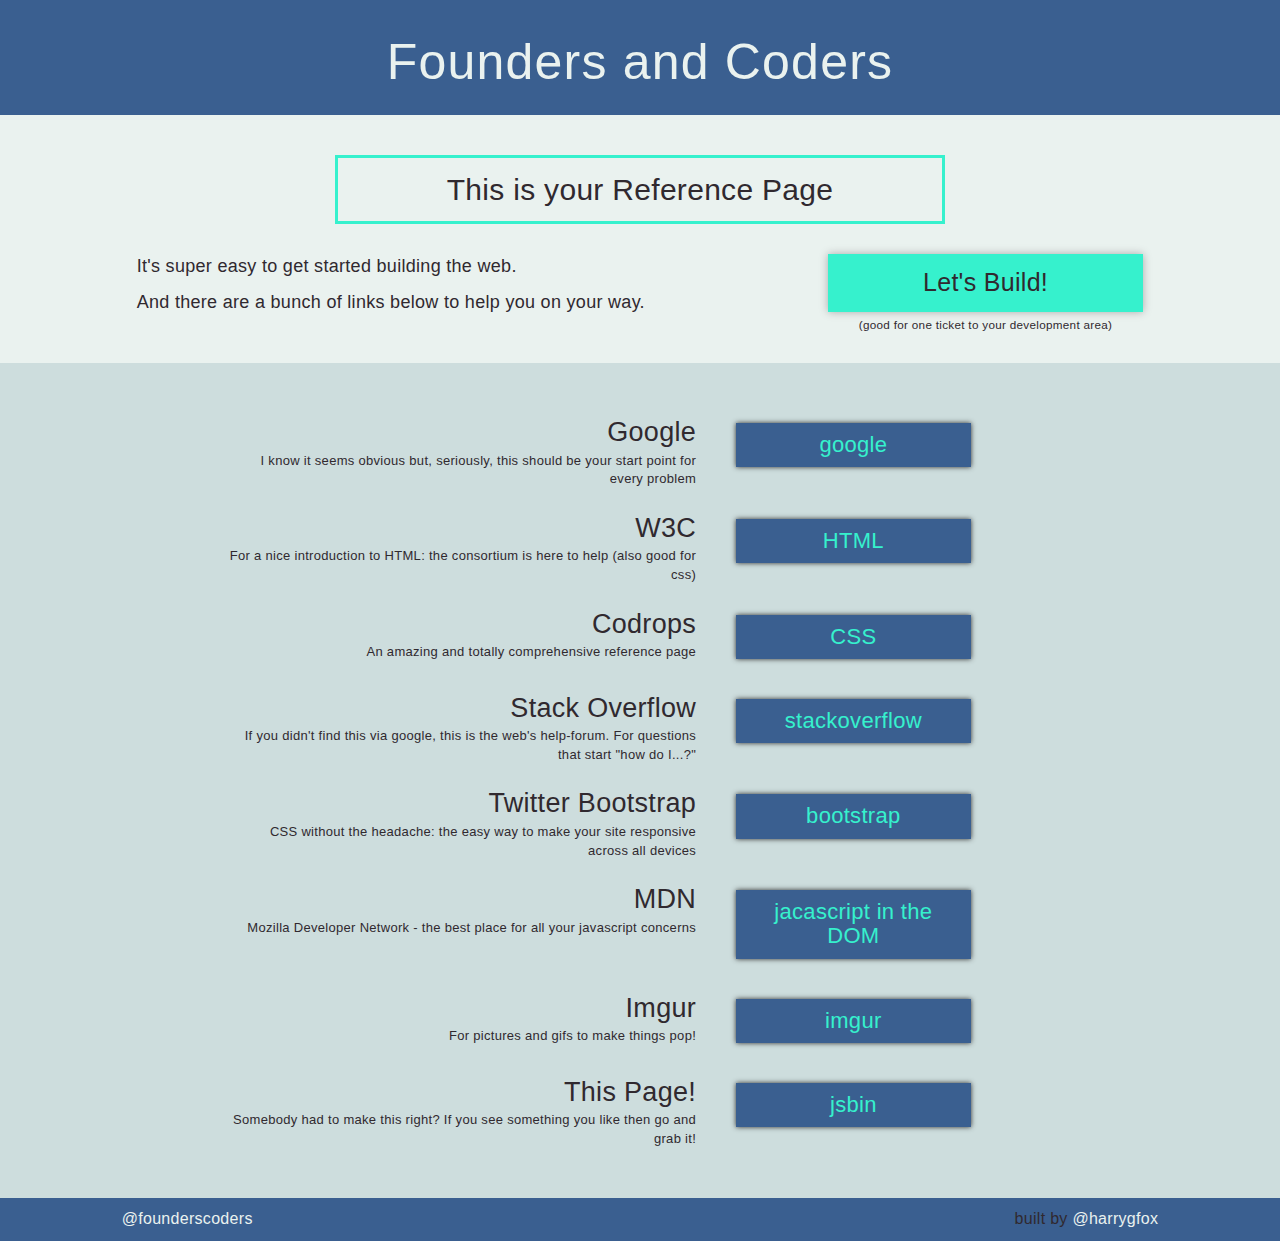
<file: website-in-a-day/reference/index.html>
<!DOCTYPE html>
<html lang="en">
<head>
    <meta charset="UTF-8">
    <title>Reference</title>
    <meta name="viewport" content="width=device-width initial-scale=1" />
    <link rel="stylesheet" href="https://maxcdn.bootstrapcdn.com/bootstrap/3.3.1/css/bootstrap.min.css">
    <link rel="stylesheet" href="main.css">
</head>
<body>
<div class="hide">
    <h4>Oh Hello<br><span>You're now viewing me at a smaller screen size</span></h4>
</div>
<div class="container-fluid">
    <div class="title row">
        <div class="subtitle col-sm-8 col-sm-offset-2 col-md-10 col-md-offset-1">
            <a href="http://foundersandcoders.org/" target="_blank"><h1>Founders and Coders</a></h1>
        </div>
    </div>
    <div class="header row">
        <div class="subtitle col-sm-8 col-sm-offset-2 col-md-6 col-md-offset-3">
            <h2>This is your Reference Page</h2>
        </div>

        <div class="start col-sm-10 col-sm-offset-1">
            <div class="col-md-8">
                <p>It's super easy to get started building the web.</p>
                <p>And there are a bunch of links below to help you on your way.</p>
            </div>
            <div id="ready" class="col-md-4">
                <h4><a href="http://jsbin.com/kevuha/13/edit?html,js,output" target="_blank">Let's Build!</a></h4>
                <p class="hint">(good for one ticket to your development area)</p>
            </div>
        </div>
    </div>
    <div class="row links">
        <div class=" wrapper col-md-8 col-md-offset-2">
            <div class="single row">
                <div class="description col-xs-10 col-xs-offset-1 col-sm-8 col-sm-offset-0 col-md-7">
                    <p>Google</p>
                    <p>I know it seems obvious but, seriously, this should be your start point for every problem</p>
                </div>
                <div class="link col-xs-8 col-xs-offset-2 col-sm-4 col-sm-offset-0">
                    <a href="https://www.google.co.uk/" target="_blank"><h5>google</h5></a>
                </div>
            </div>
            <div class="single row">
                <div class="description col-xs-10 col-xs-offset-1 col-sm-8 col-sm-offset-0 col-md-7">
                    <p>W3C</p>
                    <p>For a nice introduction to HTML: the consortium is here to help (also good for css)</p>
                </div>
                <div class="link col-xs-8 col-xs-offset-2 col-sm-4 col-sm-offset-0">
                    <a href="http://www.w3schools.com/html/html_elements.asp" target="_blank"><h5>HTML</h5></a>
                </div>
            </div>
          
            <div class="single row">
                <div class="description col-xs-10 col-xs-offset-1 col-sm-8 col-sm-offset-0 col-md-7">
                    <p>Codrops</p>
                    <p>An amazing and totally comprehensive reference page</p>
                </div>
                <div class="link col-xs-8 col-xs-offset-2 col-sm-4 col-sm-offset-0">
                    <a href="http://tympanus.net/codrops/css_reference/" target="_blank"><h5>CSS</h5></a>
                </div>
            </div>


            <div class="single row">
                <div class="description col-xs-10 col-xs-offset-1 col-sm-8 col-sm-offset-0 col-md-7">
                    <p>Stack Overflow</p>
                    <p>If you didn't find this via google, this is the web's help-forum. For questions that start "how do I...?"</p>
                </div>
                <div class="link col-xs-8 col-xs-offset-2 col-sm-4 col-sm-offset-0">
                    <a href="http://stackoverflow.com/search" target="_blank"><h5>stackoverflow</h5></a>
                </div>
            </div>
          
            <div class="single row">
                <div class="description col-xs-10 col-xs-offset-1 col-sm-8 col-sm-offset-0 col-md-7">
                    <p>Twitter Bootstrap</p>
                    <p>CSS without the headache: the easy way to make your site responsive across all devices</p>
                </div>
                <div class="link col-xs-8 col-xs-offset-2 col-sm-4 col-sm-offset-0">
                    <a href="http://getbootstrap.com/css/" target="_blank"><h5>bootstrap</h5></a>
                </div>
            </div>
          
            <div class="single row">
                <div class="description col-xs-10 col-xs-offset-1 col-sm-8 col-sm-offset-0 col-md-7">
                    <p>MDN</p>
                    <p>Mozilla Developer Network - the best place for all your javascript concerns</p>
                </div>
                <div class="link col-xs-8 col-xs-offset-2 col-sm-4 col-sm-offset-0">
                    <a href="https://developer.mozilla.org/en-US/docs/Web/API/Document_Object_Model" target="_blank"><h5>jacascript in the DOM</h5></a>
                </div>
            </div>
          
            <div class="single row">
                <div class="description col-xs-10 col-xs-offset-1 col-sm-8 col-sm-offset-0 col-md-7">
                    <p>Imgur</p>
                    <p>For pictures and gifs to make things pop!</p>
                </div>
                <div class="link col-xs-8 col-xs-offset-2 col-sm-4 col-sm-offset-0">
                    <a href="http://imgur.com/search" target="_blank"><h5>imgur</h5></a>
                </div>
            </div>
            <div class="single row">
                <div class="description col-xs-10 col-xs-offset-1 col-sm-8 col-sm-offset-0 col-md-7">
                    <p>This Page!</p>
                    <p>Somebody had to make this right? If you see something you like then go and grab it!</p>
                </div>
                <div class="link col-xs-8 col-xs-offset-2 col-sm-4 col-sm-offset-0">
                    <a href="http://jsbin.com/locamo/latest/edit?html,css,output" target="_blank"><h5>jsbin</h5></a>
                </div>
            </div>
        </div>
    </div>
    <div class="title end row">
        <div class="subtitle col-sm-8 col-sm-offset-2 col-md-10 col-md-offset-1">
            <p class="pull-left"><a href="https://twitter.com/founderscoders" target="_blank">@founderscoders</a></p>
            <p class="pull-right">built by <a href="https://twitter.com/harrygfox" target="_blank">@harrygfox</a></p>
        </div>
    </div>

</div>

</body>
</html>
</file>
<file: website-in-a-day/reference/main.css>
div.container-fluid {
  font-size: 16px;
  color: #30292F;
  letter-spacing: 0.3px; 
}

.hide {
  display: none;
  background-color: #36F1CD;
  text-align: center;
  padding: 10px;
  position: fixed;
  top: 0;
  width: 100%;
  z-index: 999; 
}
.hide h4 {
  margin: 0;
  color: #30292F; 
}
.hide h4 span {
  font-size: 0.65em; 
}

/* TITLES */
.title {
  background-color: #3A5F90;
  padding: 15px 0; 
}
.title .subtitle a {
  color: #EAF2EF;
  transition: 300ms color; 
}
.title .subtitle a:hover {
  color: #EAFFFF;
  transition: 300ms color;
  text-decoration: none; 
}
.title .subtitle h1 {
  text-align: center;
  color: #EAF2EF;
  font-weight: 100;
  font-size: 50px;
  letter-spacing: 1.2px; 
}
.title .subtitle h1 span {
  font-size: 30px; 
}

/* HEADER */
.header {
  background-color: #EAF2EF;
  padding: 20px 0 25px; 
}
.header .subtitle {
  text-align: center; 
}
.header .subtitle h2 {
  color: #30292F;
  border: 3px solid #36F1CD;
  padding: 15px;
  font-weight: 200; 
}
.header .start {
  font-size: 18px;
  font-weight: 200;
  padding-top: 20px; 
}
.header .start p {
  padding: 0 0 10px;
  margin: 0; 
}
.header .start #ready h4 {
  text-align: center;
  background-color: #36F1CD;
  font-size: 25px;
  transition: 200ms background-color;
  font-weight: 200;
  margin: 0;
  box-shadow: 0px 0px 8px 0px #aaa; 
}
.header .start #ready h4:hover {
  background-color: #888;
  transition: 300ms background-color;
  cursor: pointer; 
}
.header .start #ready h4 a {
  color: #30292F;
  text-decoration: none;
  padding: 15px;
  display:block; 
}
.header .start #ready p.hint {
  font-size: 0.65em;
  font-weight: 200;
  padding: 5px 0;
  text-align: center; 
}

@media (max-width: 767px) {
  .hide {
    display: block !important; 
  }
  .title {
    padding-top: 60px; 
  } 
}

/* LINKS */
.links {
  background-color: #CDDDDD;
  padding: 40px 0; 
}
.links .wrapper .single {
  padding-top: 10px;
  padding-bottom: 10px; 
}
.links .wrapper .single .description p {
  text-align: right;
  font-weight: 300;
  margin: 0; 
}
.links .wrapper .single .description p:nth-child(1) {
  font-size: 27px;
  font-weight: 300; 
}
.links .wrapper .single .description p:nth-child(2) {
  font-size: 13px;
  font-weight: 300;
}
.links .wrapper .single .link a {
  text-align: center;
  text-decoration: none; 
}
.links .wrapper .single .link a h5 {
  margin: 10px;
  padding: 10px;
  background-color: #3A5F90;
  box-shadow: #2f2f2f 0px 0px 5px;
  font-size: 22px;
/*   color: #EAF2EF; */
  color: #36F1CD;
  font-weight: 100; 
}
.links .wrapper .single .link a h5:hover {
  background-color: #888;
  color: #36F1CD;
  transition: 300ms background-color; 
}

/* FOOTER */
.title.end {
  padding: 10px 0; 
}
.title.end p {
  font-weight: 100;
  margin-bottom: 0;
  color: #30292F; 
}

@media (max-width: 549px) {
  .links .wrapper .single .description p {
    text-align: center; } }
/* footer */

/*# sourceMappingURL=main.css.map */
</file>
